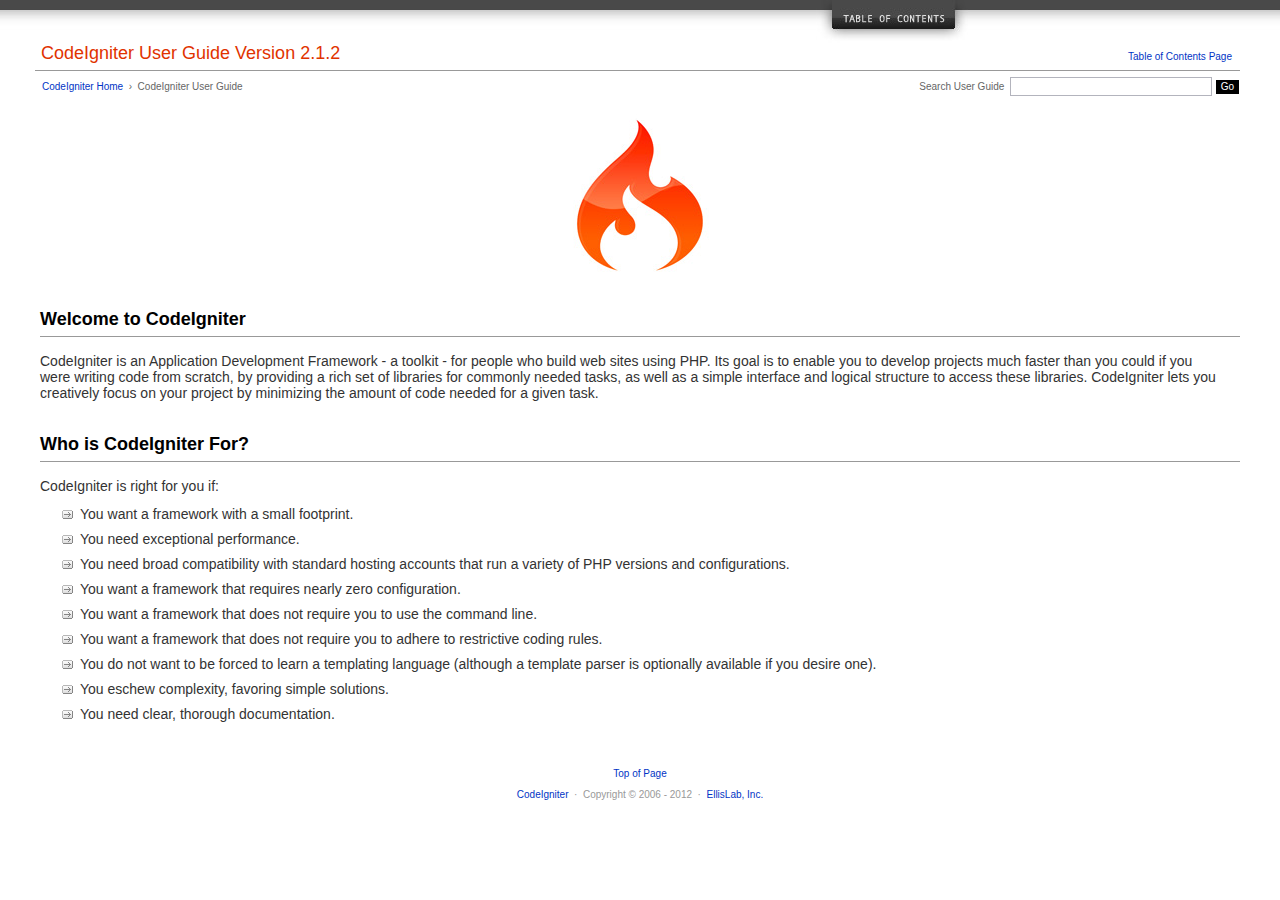
<file: user_guide/index.html>
<!DOCTYPE html PUBLIC "-//W3C//DTD XHTML 1.0 Transitional//EN" "http://www.w3.org/TR/xhtml1/DTD/xhtml1-transitional.dtd">
<html xmlns="http://www.w3.org/1999/xhtml" xml:lang="en" lang="en">
<head>

<meta http-equiv="Content-Type" content="text/html; charset=utf-8" />
<title>Welcome to CodeIgniter : CodeIgniter User Guide</title>

<style type='text/css' media='all'>@import url('userguide.css');</style>
<link rel='stylesheet' type='text/css' media='all' href='userguide.css' />

<script type="text/javascript" src="nav/nav.js"></script>
<script type="text/javascript" src="nav/prototype.lite.js"></script>
<script type="text/javascript" src="nav/moo.fx.js"></script>
<script type="text/javascript" src="nav/user_guide_menu.js"></script>

<meta http-equiv='expires' content='-1' />
<meta http-equiv= 'pragma' content='no-cache' />
<meta name='robots' content='all' />
<meta name='author' content='ExpressionEngine Dev Team' />
<meta name='description' content='CodeIgniter User Guide' />

</head>
<body>

<!-- START NAVIGATION -->
<div id="nav"><div id="nav_inner"><script type="text/javascript">create_menu('null');</script></div></div>
<div id="nav2"><a name="top"></a><a href="javascript:void(0);" onclick="myHeight.toggle();"><img src="images/nav_toggle_darker.jpg" width="154" height="43" border="0" title="Toggle Table of Contents" alt="Toggle Table of Contents" /></a></div>
<div id="masthead">
<table cellpadding="0" cellspacing="0" border="0" style="width:100%">
<tr>
<td><h1>CodeIgniter User Guide Version 2.1.2</h1></td>
<td id="breadcrumb_right"><a href="toc.html">Table of Contents Page</a></td>
</tr>
</table>
</div>
<!-- END NAVIGATION -->


<table cellpadding="0" cellspacing="0" border="0" style="width:100%">
<tr>
<td id="breadcrumb">
<a href="http://codeigniter.com/">CodeIgniter Home</a> &nbsp;&#8250;&nbsp; CodeIgniter User Guide
</td>
<td id="searchbox"><form method="get" action="http://www.google.com/search"><input type="hidden" name="as_sitesearch" id="as_sitesearch" value="codeigniter.com/user_guide/" />Search User Guide&nbsp; <input type="text" class="input" style="width:200px;" name="q" id="q" size="31" maxlength="255" value="" />&nbsp;<input type="submit" class="submit" name="sa" value="Go" /></form></td>
</tr>
</table>



<br clear="all" />

<div class="center"><img src="images/ci_logo_flame.jpg" width="150" height="164" border="0" alt="CodeIgniter" /></div>


<!-- START CONTENT -->
<div id="content">



<h2>Welcome to CodeIgniter</h2>

<p>CodeIgniter is an Application Development Framework - a toolkit - for people who build web sites using PHP.
Its goal is to enable you to develop projects much faster than you could if you were writing code
from scratch, by providing a rich set of libraries for commonly needed tasks, as well as a simple interface and
logical structure to access these libraries. CodeIgniter lets you creatively focus on your project by
minimizing the amount of code needed for a given task.</p>


<h2>Who is CodeIgniter For?</h2>

<p>CodeIgniter is right for you if:</p>

<ul>
<li>You want a framework with a small footprint.</li>
<li>You need exceptional performance.</li>
<li>You need broad compatibility with standard hosting accounts that run a variety of PHP versions and configurations.</li>
<li>You want a framework that requires nearly zero configuration.</li>
<li>You want a framework that does not require you to use the command line.</li>
<li>You want a framework that does not require you to adhere to restrictive coding rules.</li>
<li>You do not want to be forced to learn a templating language (although a template parser is optionally available if you desire one).</li>
<li>You eschew complexity, favoring simple solutions.</li>
<li>You need clear, thorough documentation.</li>
</ul>


</div>
<!-- END CONTENT -->


<div id="footer">
<p><a href="#top">Top of Page</a></p>
<p><a href="http://codeigniter.com">CodeIgniter</a> &nbsp;&middot;&nbsp; Copyright &#169; 2006 - 2012 &nbsp;&middot;&nbsp; <a href="http://ellislab.com/">EllisLab, Inc.</a></p>
</div>



</body>
</html>
</file>
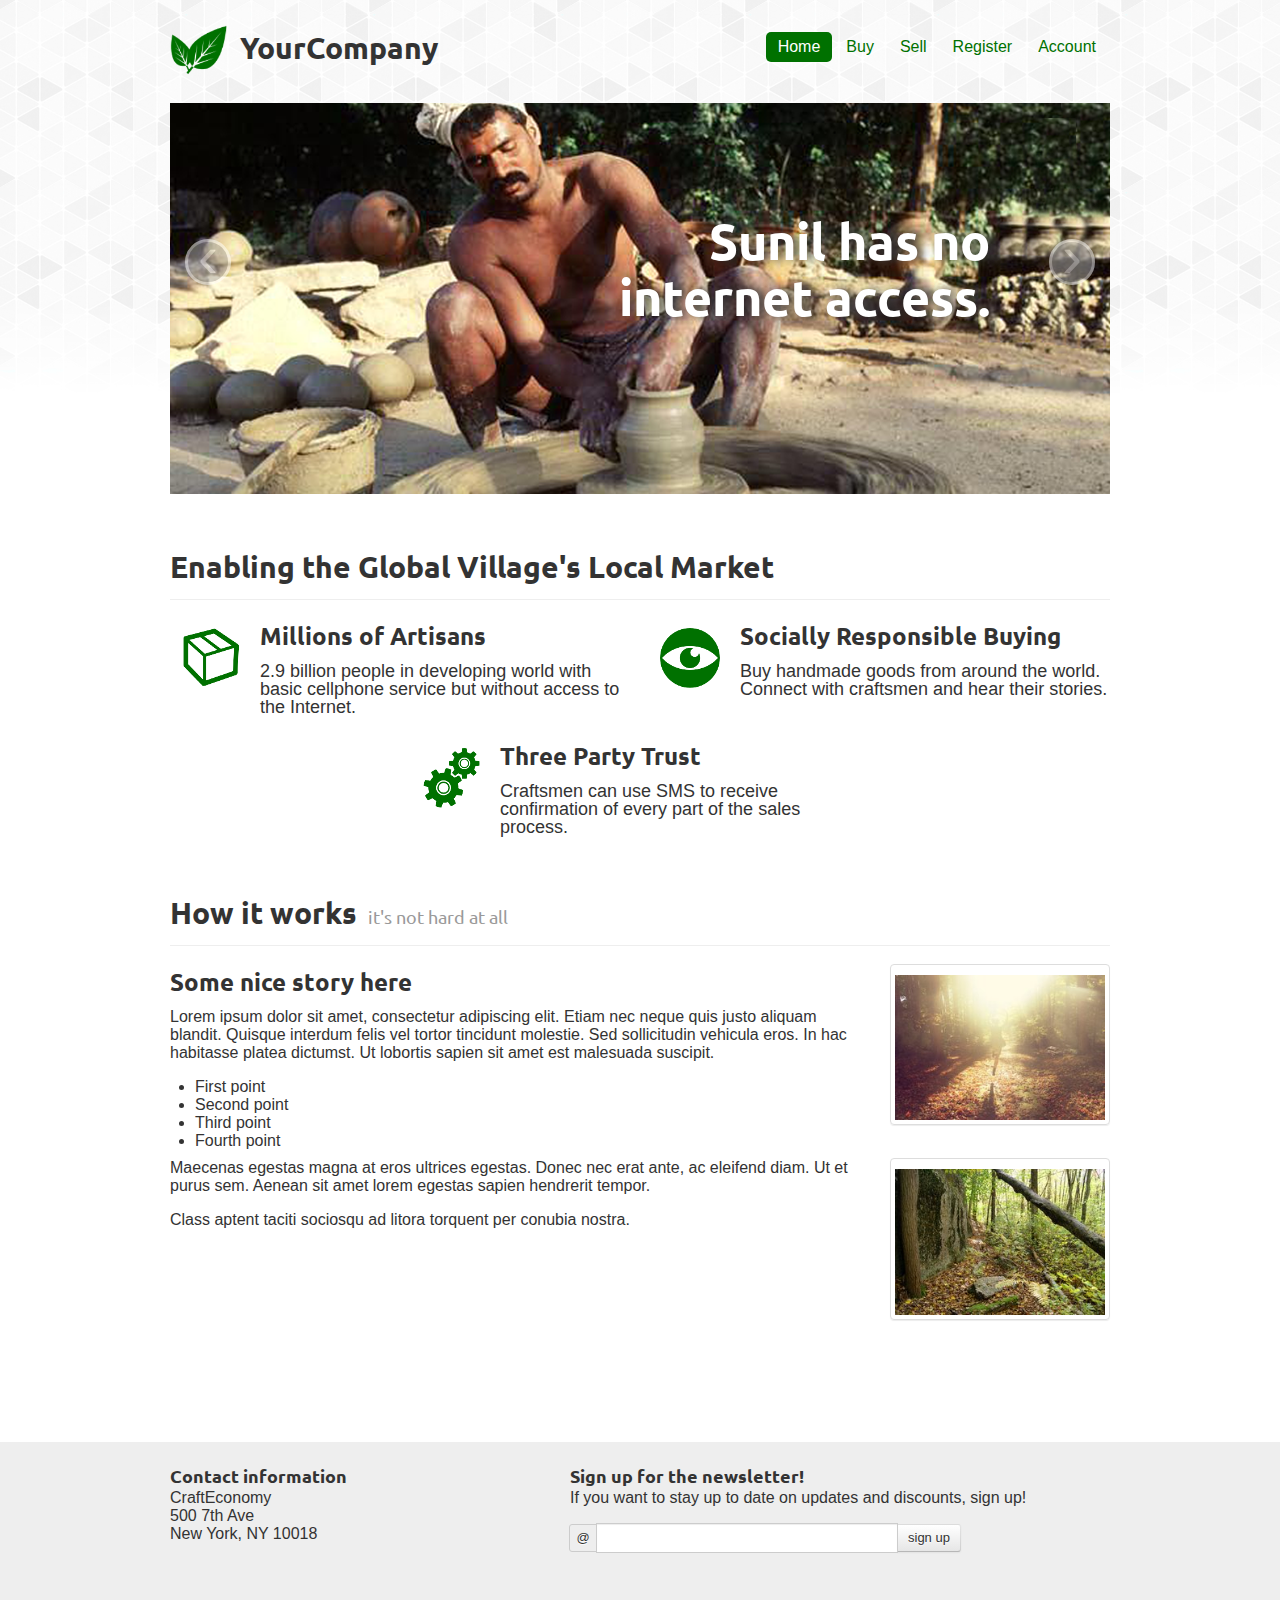
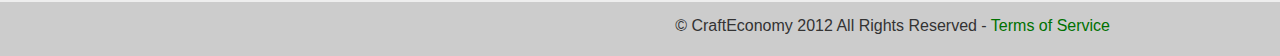
<file: web/index.html>
<!doctype html>
<!--[if lt IE 7]> <html class="no-js lt-ie9 lt-ie8 lt-ie7" lang="en"> <![endif]-->
<!--[if IE 7]>    <html class="no-js lt-ie9 lt-ie8" lang="en"> <![endif]-->
<!--[if IE 8]>    <html class="no-js lt-ie9" lang="en"> <![endif]-->
<!--[if gt IE 8]><!--> <html class="no-js" lang="en"> <!--<![endif]-->
<head>
	<!-- Data about Data, so meta -->
	<meta charset="utf-8">
	<meta http-equiv="X-UA-Compatible" content="IE=edge,chrome=1">
	<meta name="description" content="">
	<meta name="viewport" content="width=device-width">

	<title>CraftEconomy - Global Village's Local Market</title>
  
	<!-- Zhe fonts und styles -->
	<link href="http://fonts.googleapis.com/css?family=Ubuntu:bold" rel="stylesheet" type="text/css">
	<link rel="stylesheet" href="css/bootstrap.min.css">
	<link rel="stylesheet" href="css/lightbox.css">
	<link rel="stylesheet" href="css/style.css">

	<!-- Le Favicon and zhe lame apple stuffz -->
	<link rel="shortcut icon" href="img/favicon.ico">
	<link rel="apple-touch-icon-precomposed" href="img/apple-touch-icon-precomposed.png">

	<script src="js/libs/modernizr-2.5.3.min.js"></script>
</head>
<body>
	<!--[if lt IE 7]><p class=chromeframe>Your browser is <em>ancient!</em> <a href="http://browsehappy.com/">Upgrade to a different browser</a> or <a href="http://www.google.com/chromeframe/?redirect=true">install Google Chrome Frame</a> to experience this site.</p><![endif]-->
	<!-- Zhe navigation -->
	<header class="container header">
		<div class=row>
			<!-- Zhe Logo & name -->
			<div class=span4>
				<h1>
					<img src="img/logo.png" alt="logo" id="logo">
					YourCompany
				</h1>
			</div>
			<!-- Menu & Search -->
			<nav class=span8>
				<ul class="nav nav-pills pull-right">
					<li class=active>
						<a href=index.html>Home</a>
					</li>
					<li><a href=browse.html>Buy</a></li>
					<li><a href=sell>Sell</a></li>
					<li><a href=register.html>Register</a></li>
					<li><a href=account>Account</a></li>
				</ul>
			</nav>
		</div>
	</header>

	<article class=container>
		<section class="row imageBox">
			<div class=span12>
				<!-- The large image carousel on the top -->
				<div id=homeCarousel class="carousel slide">
					<!-- Carousel items -->
					<div class=carousel-inner>
						<div class="active item">
						<img src="img/image1.png" alt="">
							<div class="carousel-caption align-right">
								<h1>Sunil has no </h1>
								<h1>internet access.</h1>
							</div>
						</div>
						<div class="item">
							<img src="img/image2.png" alt="">
							<div class=carousel-caption>
								<h1>All Sunil has is</h1> 
								<h1>a craft and a cellphone.</h1>
							</div>
						</div>
						<div class="item">
							<img src="img/image3.png" alt="">
							<div class="carousel-caption align-right">
								<h1>CraftEconomy connects </h1>
								<h1>Sunil to global markets</h1>
								<h1>for his goods.</h1>
								<p><a class="btn btn-default btn-large btn-info">See How It Works</a> <a class="btn btn-primary btn-warning btn-large">Buy Sunil's Pottery</a></p>
							</div>
						</div>
					</div>
					<!-- Carousel nav -->
					<a class="carousel-control left" href="#homeCarousel" data-slide="prev">&lsaquo;</a>
					<a class="carousel-control right" href="#homeCarousel" data-slide="next">&rsaquo;</a>
				</div>
			</div>
		</section>
		<section class="row featured">
			<!-- four nice small boxes filled with important things -->
			<div class="span12">
				<header class="page-header">
					<h1>
						Enabling the Global Village's Local Market
					</h1>
				</header>
			</div>
			<div class="span6">
				<i class=box></i>
				<h2>Millions of Artisans</h2>
				<p>2.9 billion people in developing world with basic cellphone service but without access to the Internet.</p>
			</div>
			<div class="span6">
				<i class=eye></i>
				<h2>Socially Responsible Buying</h2>
				<p>Buy handmade goods from around the world. Connect with craftsmen and hear their stories. </p>
			</div>
			<div class="offset3 span6">
				<i class=gear></i>
				<h2>Three Party Trust</h2>
				<p>Craftsmen can use SMS to receive confirmation of every part of the sales process. </p>
			</div>
			
		</section>
		<section class="row story">
			<div class=span12>
				<header class="page-header">
					<h1>
						How it works
						<small>it's not hard at all</small>
					</h1>
				</header>
			</div>
			<div class=span9>
				<h2>Some nice story here</h2>
				<p>Lorem ipsum dolor sit amet, consectetur adipiscing elit. Etiam nec neque quis justo aliquam blandit. Quisque interdum felis vel tortor tincidunt molestie. Sed sollicitudin vehicula eros. In hac habitasse platea dictumst. Ut lobortis sapien sit amet est malesuada suscipit.</p>
				<ul>
					<li>First point</li>
					<li>Second point</li>
					<li>Third point</li>
					<li>Fourth point</li>
				</ul>
				<p>Maecenas egestas magna at eros ultrices egestas. Donec nec erat ante, ac eleifend diam. Ut et purus sem. Aenean sit amet lorem egestas sapien hendrerit tempor.</p>
				<p>Class aptent taciti sociosqu ad litora torquent per conubia nostra.</p>
			</div>
			<div class=span3>
				<ul class="thumbnails">
					<li class="span3">
						<a href="img/media/normal/Image001.jpg" rel="lightbox[album1]" class="thumbnail">
							<img src="img/media/thumbs/Image001.jpg" alt="">
						</a>
					</li>
					<li class="span3">
						<a href="img/media/normal/Image002.jpg" rel="lightbox[album1]" class="thumbnail">
							<img src="img/media/thumbs/Image002.jpg" alt="">
						</a>
					</li>
				</ul>
			</div>
		</section>
	</article>

	<footer class=footer>
		<div class=top>
			<div class=container>
				<div class=row>
					<div class=span5>
						<h3>Contact information</h3>
						<p>CraftEconomy<br>
							500 7th Ave<br>
							New York, NY 10018<br>
					</div>
					<div class=span7>
						<h3>Sign up for the newsletter!</h3>
						<p>If you want to stay up to date on updates and discounts, sign up!</p>
						<form class="form-horizontal">
							<div class="control-group">
								<div class="input-append input-prepend">
									<span class=add-on>@</span><input class=span4 type=text size=16><button class=btn type=button>sign up</button>
								</div>
							</div>
						</form>
					</div>
				</div>
			</div>
		</div>
		<div class=bottom>
			<div class=container>
				<div class=row>
					<div class="span12">
						<p>&copy; CraftEconomy 2012 All Rights Reserved - <a href="#">Terms of Service</a></p>
					</div>
				</div>
			</div>
		</div>
	</footer>
	
	<!-- JS & bottom like zhe pro's -->
	<script src="http://ajax.googleapis.com/ajax/libs/jquery/1.7.1/jquery.min.js"></script>
	<script src="js/libs/bootstrap.min.js"></script>
	<script src="js/libs/lightbox.js"></script>
	<script src="js/plugins.js"></script>
	<script src="js/script.js"></script>

	<!-- Google analytics snippet, remove it when you dont use GA -->
	<script>
		var _gaq=[['_setAccount','UA-XXXXX-X'],['_trackPageview']];
		(function(d,t){var g=d.createElement(t),s=d.getElementsByTagName(t)[0];
		g.src=('https:'==location.protocol?'//ssl':'//www')+'.google-analytics.com/ga.js';
		s.parentNode.insertBefore(g,s)}(document,'script'));
	</script>
</body>
</html>
</file>
<file: user_guide/userguide.css>
body {
 margin: 0;
 padding: 0;
 font-family: Lucida Grande, Verdana, Geneva, Sans-serif;
 font-size: 14px;
 color: #333;
 background-color: #fff;
}

a {
 color: #0134c5;
 background-color: transparent;
 text-decoration: none;
 font-weight: normal;
 outline-style: none;
}
a:visited {
 color: #0134c5;
 background-color: transparent;
 text-decoration: none;
 outline-style: none;
}
a:hover {
 color: #000;
 text-decoration: none;
 background-color: transparent;
 outline-style: none;
}

#breadcrumb {
 float: left;
 background-color: transparent;
 margin: 10px 0 0 42px;
 padding: 0;
 font-size: 10px;
 color: #666;
}
#breadcrumb_right {
 float: right;
 width: 175px;
 background-color: transparent;
 padding: 8px 8px 3px 0;
 text-align: right;
 font-size: 10px;
 color: #666;
}
#nav {
 background-color: #494949;
 margin: 0;
 padding: 0;
}
#nav2 {
 background: #fff url(images/nav_bg_darker.jpg) repeat-x left top;
 padding: 0 310px 0 0;
 margin: 0;
 text-align: right;
}
#nav_inner {
 background-color: transparent;
 padding: 8px 12px 0 20px;
 margin: 0;
 font-family: Lucida Grande, Verdana, Geneva, Sans-serif;
 font-size: 11px;
}

#nav_inner h3 {
 font-size: 12px;
 color: #fff;
 margin: 0;
 padding: 0;
}

#nav_inner .td_sep {
 background: transparent url(images/nav_separator_darker.jpg) repeat-y left top;
 width: 25%;
 padding: 0 0 0 20px;
}
#nav_inner .td {
 width: 25%;
}
#nav_inner p {
 color: #eee;
 background-color: transparent;
 padding:0;
 margin: 0 0 10px 0;
}
#nav_inner ul {
 list-style-image: url(images/arrow.gif);
 padding: 0 0 0 18px;
 margin: 8px 0 12px 0;
}
#nav_inner li {
 padding: 0;
 margin: 0 0 4px 0;
}

#nav_inner a {
 color: #eee;
 background-color: transparent;
 text-decoration: none;
 font-weight: normal;
 outline-style: none;
}

#nav_inner a:visited {
 color: #eee;
 background-color: transparent;
 text-decoration: none;
 outline-style: none;
}

#nav_inner a:hover {
 color: #ccc;
 text-decoration: none;
 background-color: transparent;
 outline-style: none;
}

#masthead {
 margin: 0 40px 0 35px;
 padding: 0 0 0 6px;
 border-bottom: 1px solid #999;
}

#masthead h1 {
background-color: transparent;
color: #e13300;
font-size: 18px;
font-weight: normal;
margin: 0;
padding: 0 0 6px 0;
}

#searchbox {
 background-color: transparent;
 padding: 6px 40px 0 0;
 text-align: right;
 font-size: 10px;
 color: #666;
}

#img_welcome {
 border-bottom: 1px solid #D0D0D0;
 margin: 0 40px 0 40px;
 padding: 0;
 text-align: center;
}

#content {
 margin: 20px 40px 0 40px;
 padding: 0;
}

#content p {
 margin: 12px 20px 12px 0;
}

#content h1 {
color: #e13300;
border-bottom: 1px solid #666;
background-color: transparent;
font-weight: normal;
font-size: 24px;
margin: 0 0 20px 0;
padding: 3px 0 7px 3px;
}

#content h2 {
 background-color: transparent;
 border-bottom: 1px solid #999;
 color: #000;
 font-size: 18px;
 font-weight: bold;
 margin: 28px 0 16px 0;
 padding: 5px 0 6px 0;
}

#content h3 {
 background-color: transparent;
 color: #333;
 font-size: 16px;
 font-weight: bold;
 margin: 16px 0 15px 0;
 padding: 0 0 0 0;
}

#content h4 {
 background-color: transparent;
 color: #444;
 font-size: 14px;
 font-weight: bold;
 margin: 22px 0 0 0;
 padding: 0 0 0 0;
}

#content img {
 margin: auto;
 padding: 0;
}

#content code {
 font-family: Monaco, Verdana, Sans-serif;
 font-size: 12px;
 background-color: #f9f9f9;
 border: 1px solid #D0D0D0;
 color: #002166;
 display: block;
 margin: 14px 0 14px 0;
 padding: 12px 10px 12px 10px;
}

#content pre {
 font-family: Monaco, Verdana, Sans-serif;
 font-size: 12px;
 background-color: #f9f9f9;
 border: 1px solid #D0D0D0;
 color: #002166;
 display: block;
 margin: 14px 0 14px 0;
 padding: 12px 10px 12px 10px;
}

#content .path {
 background-color: #EBF3EC;
 border: 1px solid #99BC99;
 color: #005702;
 text-align: center;
 margin: 0 0 14px 0;
 padding: 5px 10px 5px 8px;
}

#content dfn {
 font-family: Lucida Grande, Verdana, Geneva, Sans-serif;
 color: #00620C;
 font-weight: bold;
 font-style: normal;
}
#content var {
 font-family: Lucida Grande, Verdana, Geneva, Sans-serif;
 color: #8F5B00;
 font-weight: bold;
 font-style: normal;
}
#content samp {
 font-family: Lucida Grande, Verdana, Geneva, Sans-serif;
 color: #480091;
 font-weight: bold;
 font-style: normal;
}
#content kbd {
 font-family: Lucida Grande, Verdana, Geneva, Sans-serif;
 color: #A70000;
 font-weight: bold;
 font-style: normal;
}

#content ul {
 list-style-image: url(images/arrow.gif);
 margin: 10px 0 12px 0;
}

li.reactor {
 list-style-image: url(images/reactor-bullet.png);
}
#content li {
 margin-bottom: 9px;
}

#content li p {
 margin-left: 0;
 margin-right: 0;
}

#content .tableborder {
 border: 1px solid #999;
}
#content th {
 font-weight: bold;
 text-align: left;
 font-size: 12px;
 background-color: #666;
 color: #fff;
 padding: 4px;
}

#content .td {
 font-weight: normal;
 font-size: 12px;
 padding: 6px;
 background-color: #f3f3f3;
}

#content .tdpackage {
 font-weight: normal;
 font-size: 12px;
}

#content .important {
 background: #FBE6F2;
 border: 1px solid #D893A1;
 color: #333;
 margin: 10px 0 5px 0;
 padding: 10px;
}

#content .important p {
 margin: 6px 0 8px 0;
 padding: 0;
}

#content .important .leftpad {
 margin: 6px 0 8px 0;
 padding-left: 20px;
}

#content .critical {
 background: #FBE6F2;
 border: 1px solid #E68F8F;
 color: #333;
 margin: 10px 0 5px 0;
 padding: 10px;
}

#content .critical p {
 margin: 5px 0 6px 0;
 padding: 0;
}


#footer {
background-color: transparent;
font-size: 10px;
padding: 16px 0 15px 0;
margin: 20px 0 0 0;
text-align: center;
}

#footer p {
 font-size: 10px;
 color: #999;
 text-align: center;
}
#footer address {
 font-style: normal;
}

.center {
 text-align: center;
}

img {
 padding:0;
 border: 0;
 margin: 0;
}

.nopad {
 padding:0;
 border: 0;
 margin: 0;
}


form {
 margin: 0;
 padding: 0;
}

.input {
 font-family: Lucida Grande, Verdana, Geneva, Sans-serif;
 font-size: 11px;
 color: #333;
 border: 1px solid #B3B4BD;
 width: 100%;
 font-size: 11px;
 height: 1.5em;
 padding: 0;
 margin: 0;
}

.textarea {
 font-family: Lucida Grande, Verdana, Geneva, Sans-serif;
 font-size: 14px;
 color: #143270;
 background-color: #f9f9f9;
 border: 1px solid #B3B4BD;
 width: 100%;
 padding: 6px;
 margin: 0;
}

.select {
 background-color: #fff;
 font-size:  11px;
 font-weight: normal;
 color: #333;
 padding: 0;
 margin: 0 0 3px 0;
}

.checkbox {
 background-color: transparent;
 padding: 0;
 border: 0;
}

.submit {
 background-color: #000;
 color: #fff;
 font-weight: normal;
 font-size: 10px;
 border: 1px solid #fff;
 margin: 0;
 padding: 1px 5px 2px 5px;
}
</file>
<file: web/css/style.css>
/* General Stuffs */
body {
	background: url("../img/gplay.png") repeat-x;
}

h1, h2, h3, h4, h5 {
	font-family: 'Ubuntu', sans-serif;
}

a {
	color: #007100;
}

p {
	margin-bottom: 16px;
}

h2 {
	margin-bottom: 8px;
}

a, p, li {
	font-size: 16px;
}

.align-right {
	text-align: right;	
}

.page-header {
	margin-top: 40px;
}

.page-header small {
	margin-left: 4px;
}

/* menu und logo */
header.header {
	padding-top: 30px;
}

header.header div.control-group {
	margin: 2px 0 0 20px;
}

img#logo {
	height: 60px;
	width: 60px;
	float: left;
	margin: -7px 10px 0 0;
}

/* Le nav */
.nav .active a {
	background: #007100;
	color: #fff;
}

.nav .active a:hover {
	background: #008200;
}

.nav a:hover {
	background: #08aa08;
	color: #007100;
}

header.header div.control-group {
	margin-top: 3px;
}

/* imageBox */
div.carousel {
	margin-top: 20px;
}

a.carousel-control {
	background-color: #aaa;
	border-color: #fff;
	color: #fff;
}

div.carousel-caption {
	background: none;
	top: 0px;
	padding: 120px 120px 0 120px;
}

div.carousel-caption h1,
div.carousel-caption p {
	color: #fff;
	margin-bottom: 20px;

	text-shadow: 5px 0px 10px #333;
	filter: dropshadow(color=#333, offx=5, offy=0);
}

div.carousel-caption h1 {
	font-size: 50px;
}

div.carousel-caption p {
	font-size: 20px;
}

/* featuredBox */
section.featured .span6 {
	margin-bottom: 5px;
}

section.featured .span6 p {
	font-size: 18px;
}

section.featured .span6 i {
	display: block;
	float: left;
	width: 60px;
	height: 60px;
	background: url('../img/icons.png');
	margin: 10px 20px 45px 10px;
}

section.featured .span6 i.gear {
	background-position: -60px 0px;
}

section.featured .span6 i.eye {
	background-position: 0px -60px;
}

section.featured .span6 i.case {
	background-position: -60px -60px;
}

/* MediaBox */
a.thumbnail:hover {
	border-color: #007100;
	-webkit-box-shadow: 0 1px 4px rgba(0,105,0,0.25);
	-moz-box-shadow: 0 1px 4px rgba(0,105,0,0.25);
	box-shadow: 0 1px 4px rgba(0,105,0,0.25);
}

/* gewglBox */
section.gewgleBox iframe {
	margin-top: 25px;
	margin-bottom: 15px;
}

/* socialStuff */
.twtr-tweet-text p,
.twtr-tweet-text a {
	font-size: 14px;
}

/* footar */
footer.footer div.top {
	min-height: 120px;
	margin-top: 80px;
	padding: 20px 0;
	background-color: #eee;
}

footer.footer div.bottom {
	padding: 15px 0 5px 0;
	background-color: #ccc;
	text-align: right;
}

label {
	font-size: large;
}

input {
	margin-bottom: 10px;
	padding: 5px;
}

.caption {
	margin-left: 10px;
	margin-right: 10px;
}

.price {
	font-size: x-large;
	font-weight: bold;
}

.thumbnail {
	margin-bottom: 15px;
	padding-top: 10px;
}

.thumbnail:hover {
	box-shadow: 2px 2px 10px #333;
	filter: dropshadow(color=#333, offx=5, offy=0);
}

table {
	background-color: #fff;
}
td, th {
	padding: 10px;
}

th {
	font-size: large;
	text-align: left;
}

td {
	font-size: large;
}

article form {
	box-shadow: 1px 1px 4px #eee;	
	background-image: url('../img/subtle_dots.png');
	background-repeat:repeat;
	padding-top: 30px;
	margin-right: 30px;
	border-radius: 15px;
}

.form-actions {
	background-color: transparent;
}
</file>
